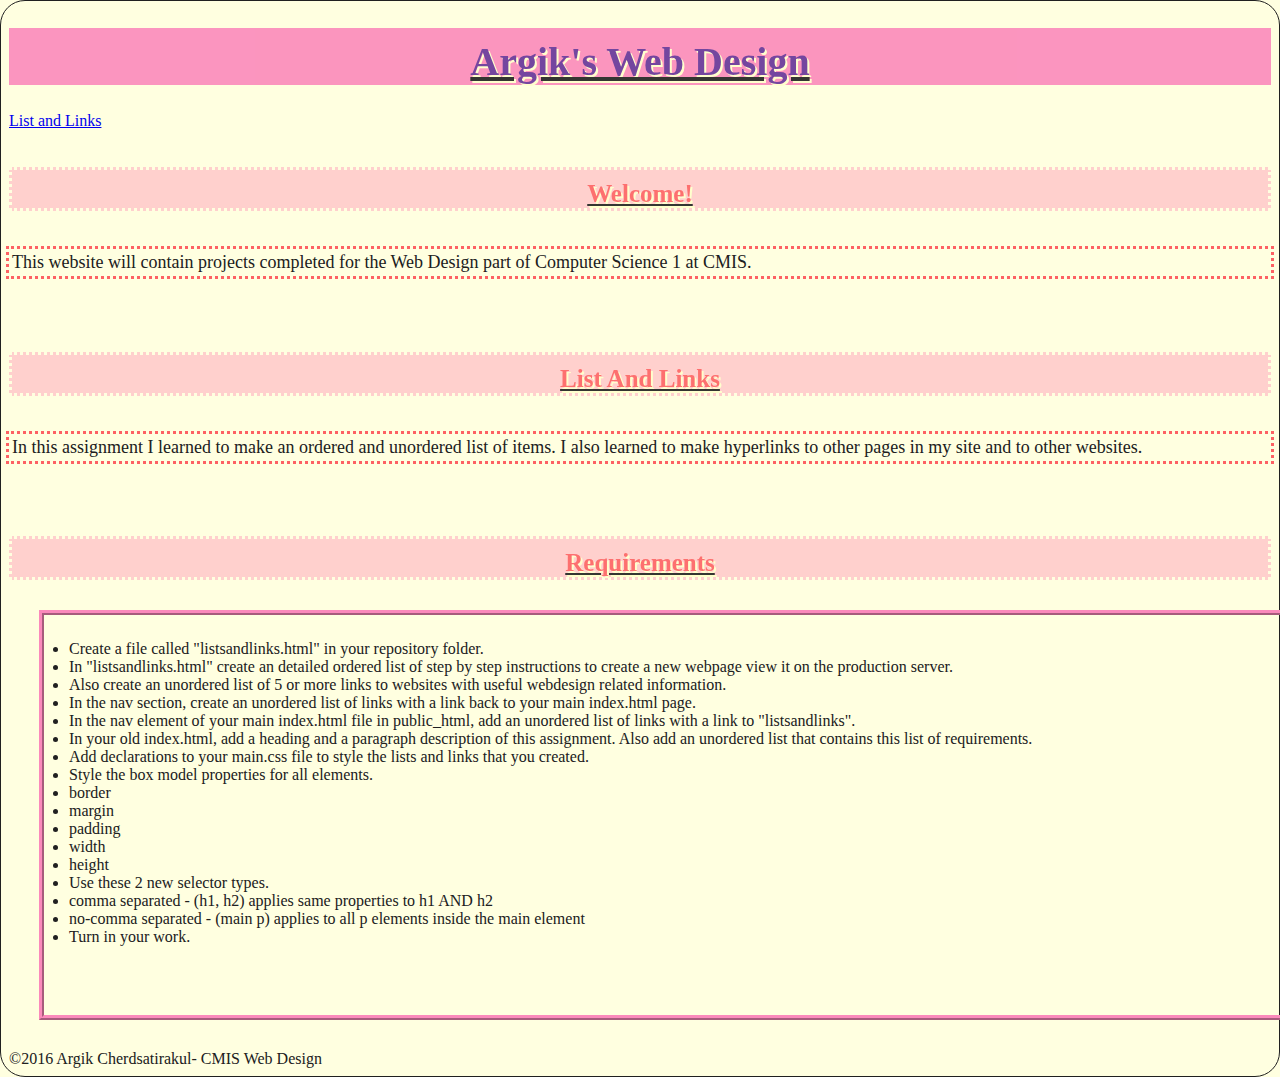
<file: index.html>
<!doctype html>
<html>
	<head>
		<!-- Requirements

*Create a new file in your repository called index.html
*In index.html, follow the tutorial video called "formatting". Save a copy of index.html as template.html.
*Type the code necessary to create a portal to your website in index.html. The content should be similar to my model page.
*Use header, nav, main, and footer elements.
*Use h1, h2, and p elements.
*Copy and paste this list of requirements into the head of your index.html file as a HTML comment. 
*Put an asterisk at the BEGINNING of the line when you finish each requirement.
Validate your code.
View your website from your development server.
Save all your work to github.com.
Use sftp to upload your work to our production server.
Update your cheatsheet.txt file with sftp commands (push updates to github).
View your website from our production server. -->

		<title>
			Argik's Web Design
		</title>
		<meta charset="utf-8"/>
		<link rel="stylesheet" href="main.css" type="text/css">
	</head>
	<body>
	<header>
	<h1>
			Argik's web design
	</h1>
	</header>
	<nav>
		<a href="listandlinks.html"><li>List and Links</li></a> 
	</nav>
	<main>
		<h2>
			Welcome!
		</h2>
		<p>
			This website will contain projects completed for the Web Design part of Computer Science 1 at CMIS.
		</p>
		<h2> 
			List and Links
		</h2>
		<p>
			In this assignment I learned to make an ordered and unordered list of items. I also learned to make hyperlinks to other pages in my site and to other websites. 
		</p>
		<h2>
			Requirements
		</h2>
		<ul>
			<li>Create a file called "listsandlinks.html" in your repository folder.</li>
			<li>In "listsandlinks.html" create an detailed ordered list of step by step instructions to create a new webpage view it on the production server.</li>
			<li>Also create an unordered list of 5 or more links to websites with useful webdesign related information.</li>
			<li>In the nav section, create an unordered list of links with a link back to your main index.html page.</li>
			<li>In the nav element of your main index.html file in public_html, add an unordered list of links with a link to "listsandlinks".</li>
			<li>In your old index.html, add a heading and a paragraph description of this assignment. Also add an unordered list that contains this list of requirements. </li>
			<li>Add declarations to your main.css file to style the lists and links that you created.</li>
			<li>Style the box model properties for all elements.</li>
			<li>border</li>
			<li>margin</li>
			<li>padding</li>
			<li>width</li>
			<li>height</li>
			<li>Use these 2 new selector types.</li>
			<li>comma separated - (h1, h2) applies same properties to h1 AND h2</li>
			<li>no-comma separated - (main p) applies to all p elements inside the main element</li>
			<li>Turn in your work.</li>
		</ul>
	</main>
	<footer>
		©2016 Argik Cherdsatirakul- CMIS Web Design
	</footer>
	</body>
</html>
</file>
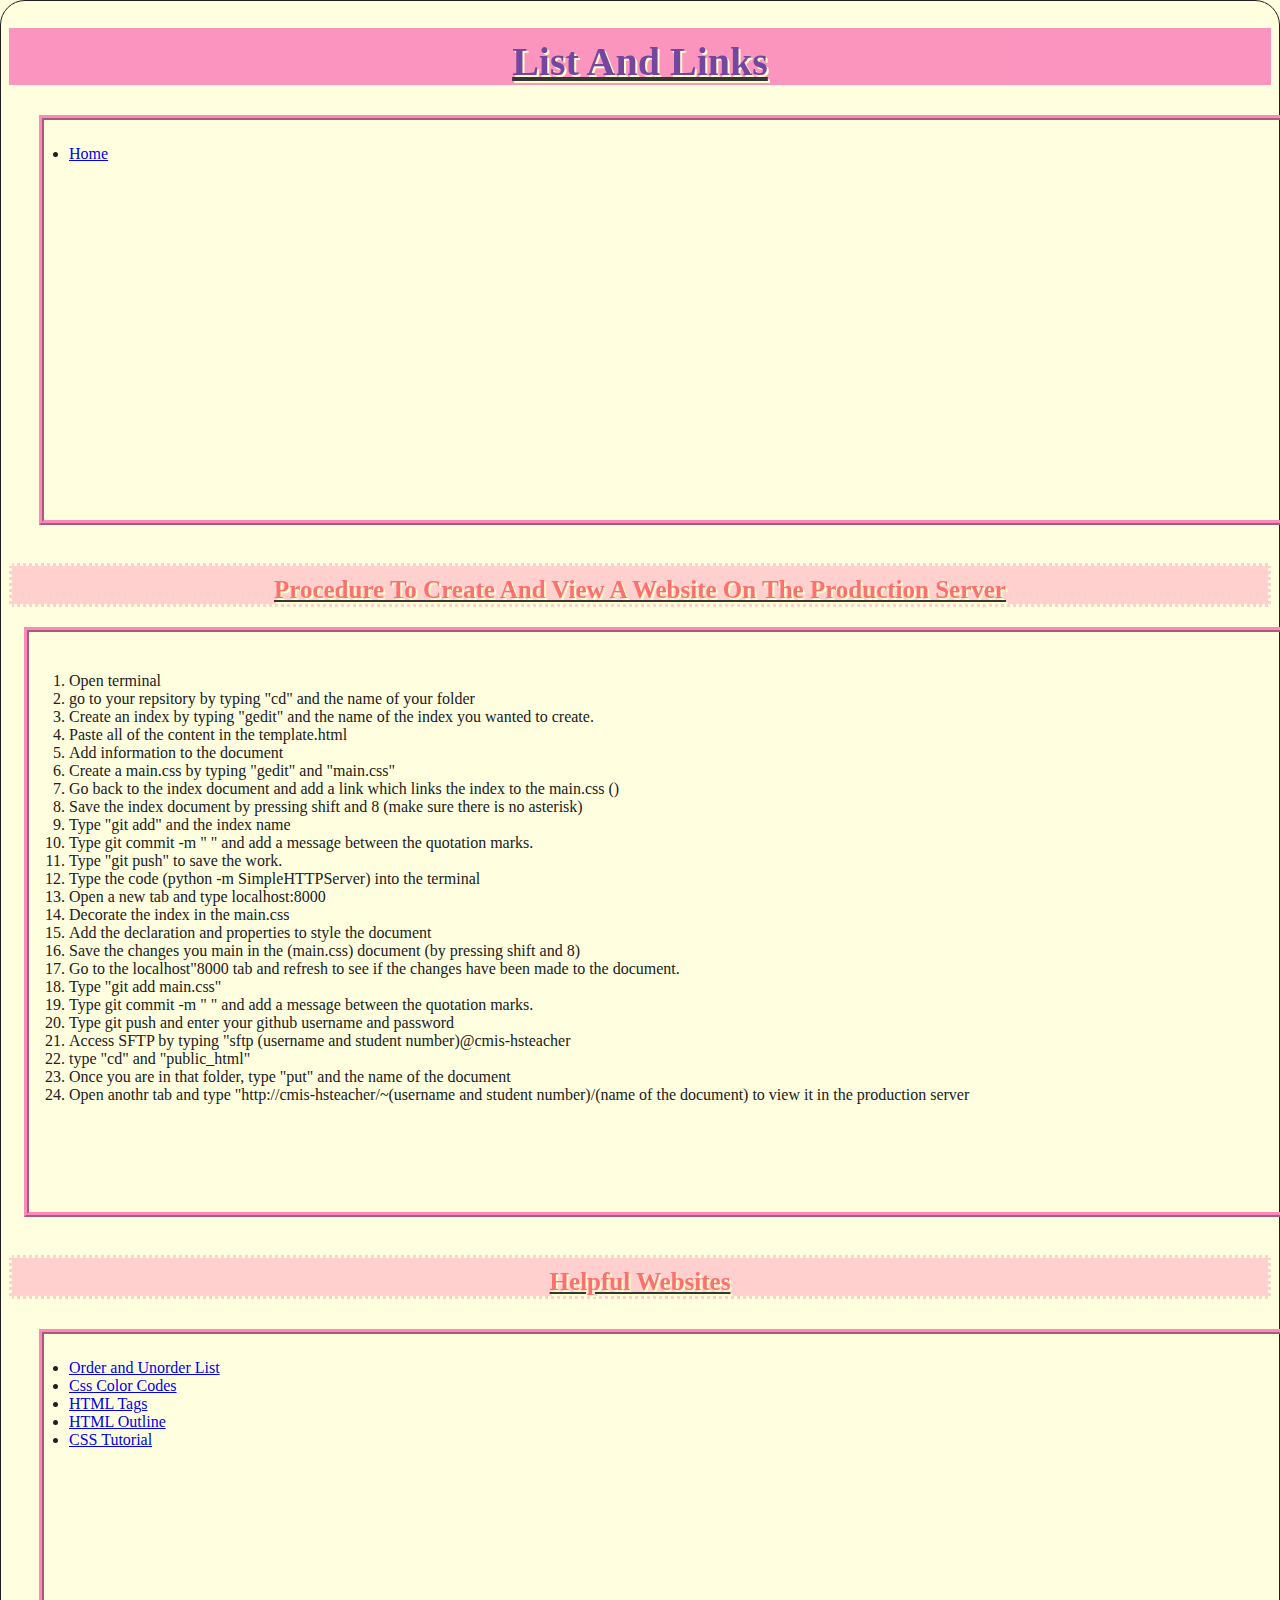
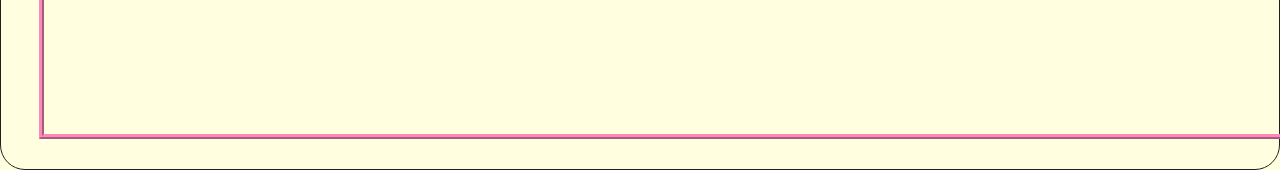
<file: listandlinks.html>
<!doctype html>
<html>
	<head>
		<title>
			List and Links
		</title>
		<meta charset="utf-8"/>
		<link rel="stylesheet" href="main.css" type="text/css">
	</head>
	<body>
	<header>
	<h1>
		List and Links	
	</h1>
	</header>
	<nav>
	<ul>
		 <li><a href="index.html">Home</a></li>
	</ul>
	</nav>
	<main>
		<h2>
			Procedure to Create and View a Website on the Production Server
		</h2>
		<ol>
			<li> Open terminal</li>
			<li>go to your repsitory by typing "cd" and the name of 			your folder</li>
			<li> Create an index by typing "gedit" and the name of 				the index you wanted to create.</li>
			<li> Paste all of the content in the template.html</li>
			<li> Add information to the document </li>
			<li> Create a main.css by typing "gedit" and "main.css"</li> 
			<li> Go back to the index document and add a link which 				links the index to the main.css (<link 				rel="stylesheet" href="main.css" type="text/css">)</li>
			<li> Save the index document by pressing shift and 8 				(make sure there is no asterisk) </li>
			<li>Type "git add" and the index name</li>
			<li> Type git commit -m " " and add a message between 				the quotation marks. </li>
			<li> Type "git push" to save the work.</li>
			<li> Type the code (python -m SimpleHTTPServer) into 				the terminal </li>
			<li> Open a new tab and type localhost:8000 </li>
			<li> Decorate the index in the main.css </li>
			<li> Add the declaration and properties to style the 				document</li>
			<li> Save the changes you main in the (main.css) 			document (by pressing shift and 8) </li>
			<li> Go to the localhost"8000 tab and refresh to see if 				the changes have been made to the document.</li>
			<li> Type "git add main.css"</li>
			<li> Type git commit -m " " and add a message between 				the quotation marks.</li>
			<li> Type git push and enter your github username and 				password </li>
			<li> Access SFTP by typing "sftp (username and student number)@cmis-hsteacher</li>
			<li> type "cd" and "public_html" </li>
			<li> Once you are in that folder, type "put" and the name of the document </li>
			<li> Open anothr tab and type "http://cmis-hsteacher/~(username and student number)/(name of the document) to view it in the production server</li>	
		</ol>
			
		<h2>
			Helpful Websites
		</h2>
	
		<ul> 
			<li><a href="http://www.w3schools.com/html/html_lists.asp">Order and Unorder List</a></li>
			<li><a href="http://www.w3schools.com/TAGS/ref_colornames.asp">Css Color Codes</a></li>
			<li><a href="http://www.w3schools.com/tags/tag_main.asp">HTML Tags</a></li>
			<li><a href="http://www.w3schools.com/html/default.asp">HTML Outline</a></li>
			<li><a href="http://www.w3schools.com/css/default.asp">CSS Tutorial</a></li>
		</ul>
	
	</main>
	<footer>
		
	</footer>
	</body>
</html>
</file>
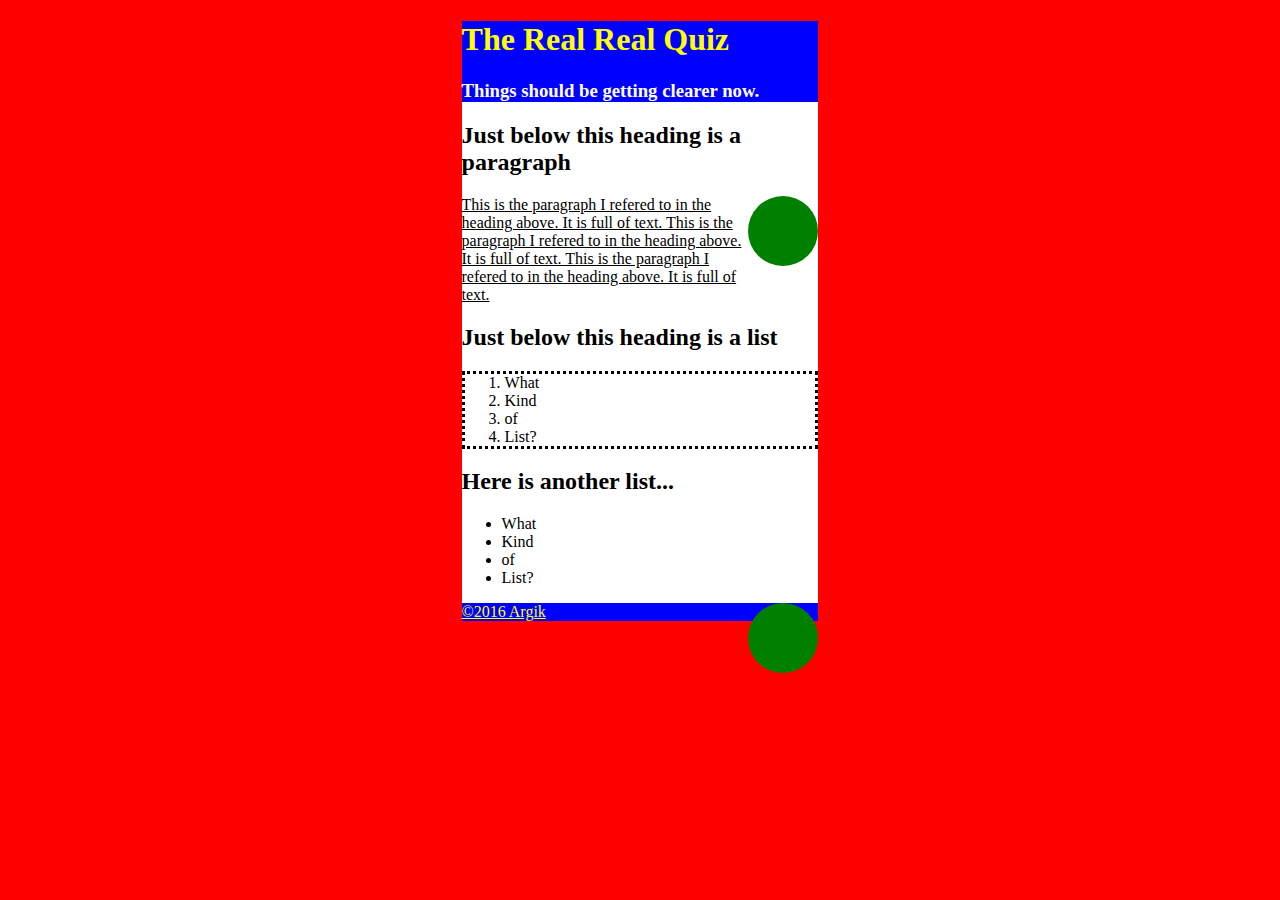
<file: therealrealquiz.html>
<!doctype html>
<html>
	<head>
		<title>
			The Real Real Quiz-
		</title>
		<meta charset="utf-8"/>
		<link rel="stylesheet" href="therealrealquiz.css" type="text/css">
	</head>
	<body>
	<header>
	<h1>
		The Real Real Quiz	
	</h1>
	<h3>
		Things should be getting clearer now.
	</h3>
	</header>
	<nav>
		
	</nav>
	<main>
		<h2>
			Just below this heading is a paragraph

		</h2>
		<p>
			This is the paragraph I refered to in the heading above. It is full of text. This is the paragraph I refered to in the heading above. It is full of text. This is the paragraph I refered to in the heading above. It is full of text.

		</p>
		<h2>
			Just below this heading is a list
		</h2>
		<ol>
			<li>What</li>
			<li>Kind</li>
			<li>of</li>
			<li>List?</li>
		</ol>
		<h2>
			Here is another list...
		</h2>
		<ul>
			<li>What</li>
			<li>Kind</li>
			<li>of</li>
			<li>List?</li>
		</ul>
	</main>
	<footer>
		<p>
			 ©2016 Argik

		</p>
		
	</footer>
	</body>
</html>
</file>
<file: main.css>
/*Requirements

*Create a new file called "main.css"
*Add a link element to the head of your index.html file
<link rel="stylesheet" href="main.css" type="text/css">
*Edit the main.css file
*add a declaration for each element in the body of your index.html file.
*add properties to style the background color of each element.
*add properties to style the border of each element.
*add properties to style the font and text of each element.
*Use at least 20 different properties. Include a list of these 20 at the TOP of your main.css file as a css comment.
*se at least 4 different units to set sizes of various aspects of your webpage.
Go learn something from 2 classmates; add a comment to your main.css file that describes what you learned.
*View your index.html in the development server.
*Validate your index.html file.
*Validate your main.css file.
*Copy this list of requirements and paste it into the top of your "main.css" file as a css comment. Put an asterisk in front of each one that you did.
Upload to the production server with sftp.
View your index.html in the production server.

1)color 2)background-color 3)border 4)border-radius 5)font-size 6)font-family 7)margin-bottom 8)outline-style 9)outline-color 10)text-align 11)text-decoration 12)text-decoration-color 13)text-shadow 14)text-transform 15)border-bottom 16)border-bottom-color 17)opacity 18)padding 19)font-weight 20)min-height*/


/*What I learned (from my classmate)
Pat: Opacity,padding, and direction 
Warit: transform, min-width*/

html {
	color:#202020;
	background-color: #FFFFE0;
	border: solid 1px #202020; 
	border-radius: 25px
	
}
	
main p {
	color:#202020;
	background-color:#FFFFE0;
	font-family:Verdana;
	font-size:18px;
	margin-bottom: 2cm;
}

p {
	color:#202020;
	background-color: #FFFFE0;
	border: 3px solid #FFFFE0;
	outline-style:dotted;
	outline-color:#FD6163;
	font-family:Verdana;
	font-size:18px;
	min-height: 20px;
	margin-top: 1cm;
}

h1, h2{
	color: #663399;
	opacity: 0.9;
	background-color: #FB8ABB;
	font-family:Verdana;
	font-size:40px;
	text-align: center;
	text-decoration: underline;
	text-decoration-color: #202020;
	text-shadow: 2px 2px #FFFFCC;
	text-transform: capitalize;
	padding-top: 10px
}

h2{
	color:#FD6163;
	background-color:#FFCCCC; 
	font-family:Verdana;
	font-size: 25px;
	font-weight: bold;
	border-bottom: dotted; 
	border-bottom-color: #FFFFE0;
	border-top: dotted;
	border-top-color: #FFFFE0;
	border-right:dotted;
	border-right-color:#FFFFE0;
	border-left: dotted;
	border-left-color:#FFFFE0;
	margin-top: 1cm;
}

ul{
	border: 5px ridge;
	border-color: #FB8ABB;
	margin: 30px;
	padding: 25px;
	width: 1450px;
	height: 350px;
}

ol{
	border: ridge 5px; 
	border-color:#FB8ABB;
	margin: 15px;
	padding:40px;
	width: 1450px;
	height:500px; 

}
</file>
<file: therealrealquiz.css>
html{
	background-color:#FF0000;	
	padding-left: 12cm;
	padding-right: 12cm;
	padding-bottom:4cm;
}

body{
	background-color:	#FFFFFF;
	
}

header {
	background-color:	#0000FF;

}

main {
	
}

footer {
	
	background-color: #0000FF;
	color:#FFFF00;
	text-decoration:none;
}
h1 {
	
	color:	#FFFF00;
	
	
	
}
h2 {
	
}
h3 {
	color:#FFFFFF;
	
	
}
h4{
	
}
p {
	text-decoration: underline;
	border-right:dotted 70px;
	border-color: 	#008000;
	padding-top:
}
ol {
	border: dotted;
}
</file>
